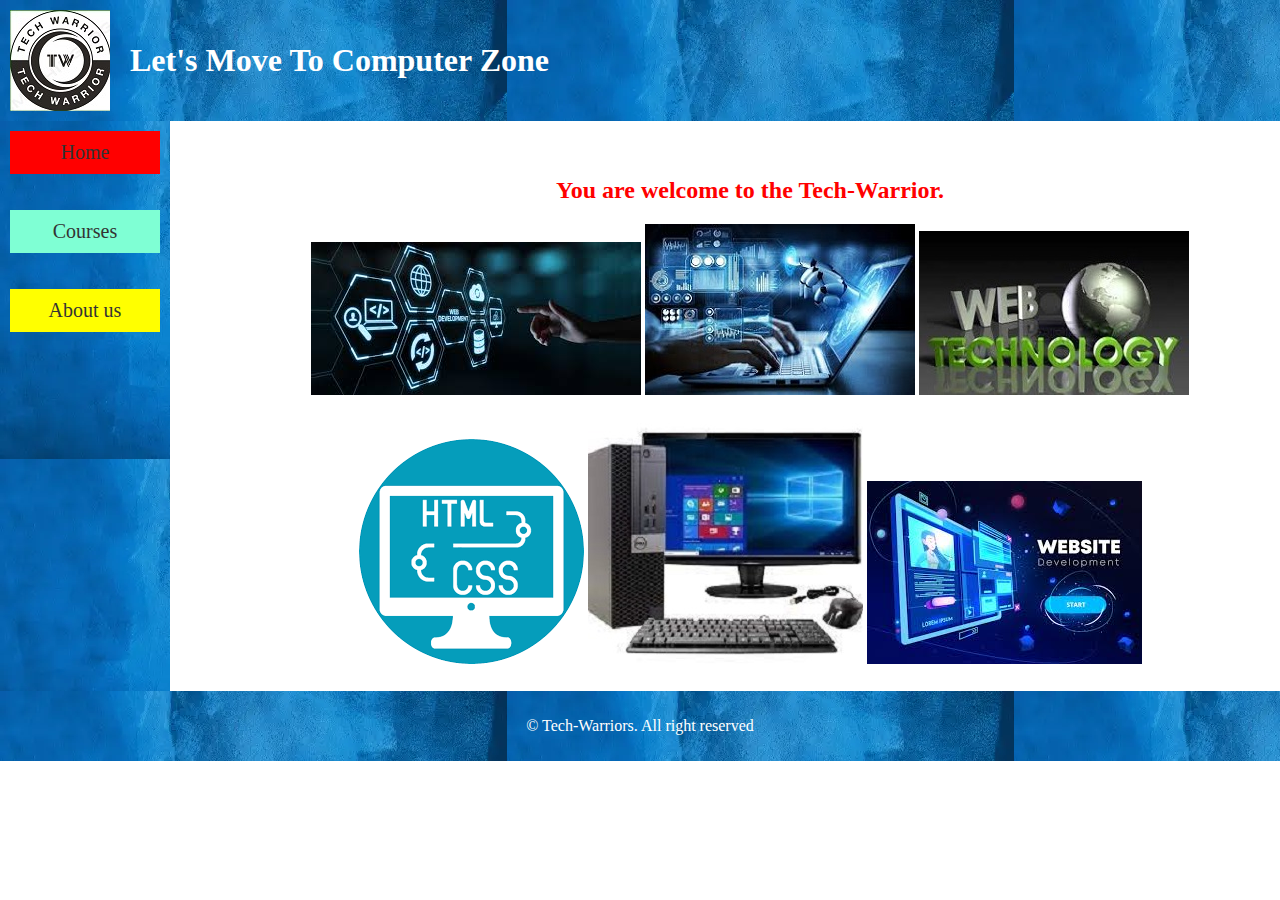
<file: index.html>
<!DOCTYPE html>
<html lang="en">
<head>
    <meta charset="UTF-8">
    <meta name="viewport" content="width=device-width, initial-scale=1.0">

    <style>

body {
      font-family: cambria,serif;
      margin: 0;
      padding:0;
    }

    header, nav, main, footer {
      padding:10px;
      text-align: center;
    }

    header {
      background-color: #333;
      color: white;
      background-image: url(3.webp);
       
          }

nav {      background-color: #444;
    background-image: url(3.webp);
      color: white;
      width: 150px; /* Adjust the width of the navigation bar */
      float: left; /* Float the navigation bar to the left */
      height: 550px; /* Make it full height */
     }
  nav a {
            text-decoration: none;
            color: #333;
            display: block;
            padding: 10px;
        }

        nav a:hover {
            background-color: #ddd;
        }

    main {
      margin-left: 220px; /* Adjust the margin to leave space for the navigation bar */
      padding: 20px;
    }
    section {
            max-width: 1250px;
            margin: 0 auto;
        }
    footer {
    background-image: url(3.webp);
      color: white;
      clear: both; /* Clear the floated elements */
         
           }
    .container {
      display: flex;
      align-items: center;
      position:sticky;
      top:30px;
    }

    .image {
      width: 100px; /* Adjust the width of the image as needed */
      margin-right: 20px; /* Adjust the margin between image and heading as needed */
    }
  </style>
</head>

<body>
 <div id="header">
<header>


    <div class="container">
        <img src="team.jpg" alt="Your Image" class="image">
        <h1  style="text-align:center";> Let's Move To Computer Zone</h1>
      </div>
        
</header>
</div>

<div id="navigation">
<nav> <a style="font-size: 20px; background-color:red;" href="index.html">Home</a><BR><BR>
    <a style="font-size: 20px; background-color:aquamarine ; "href="courses.html">Courses</a><BR><BR>
  <a style="font-size: 20px;  background-color:yellow;"href="aboutus.html">About us</a><BR> <BR>
</nav>
</nav>
</div>

<div id="main-content ;"><p><main style="background-repeat: no-repeat;background-size:cover ; ">
  <h2 style="color: red;">You are welcome to the Tech-Warrior.</h2>
    <img src="66.jpg">
    <img src="a.jfif">
    <img src="web.jfif">
<img src="68.png">
<img src="xx.jfif">
<img src="67.jpg">
</div>

<div id="footer">
<footer>
  <p>&copy; Tech-Warriors. All right reserved</p>
</footer>
</div>

</body>
</html>
</file>
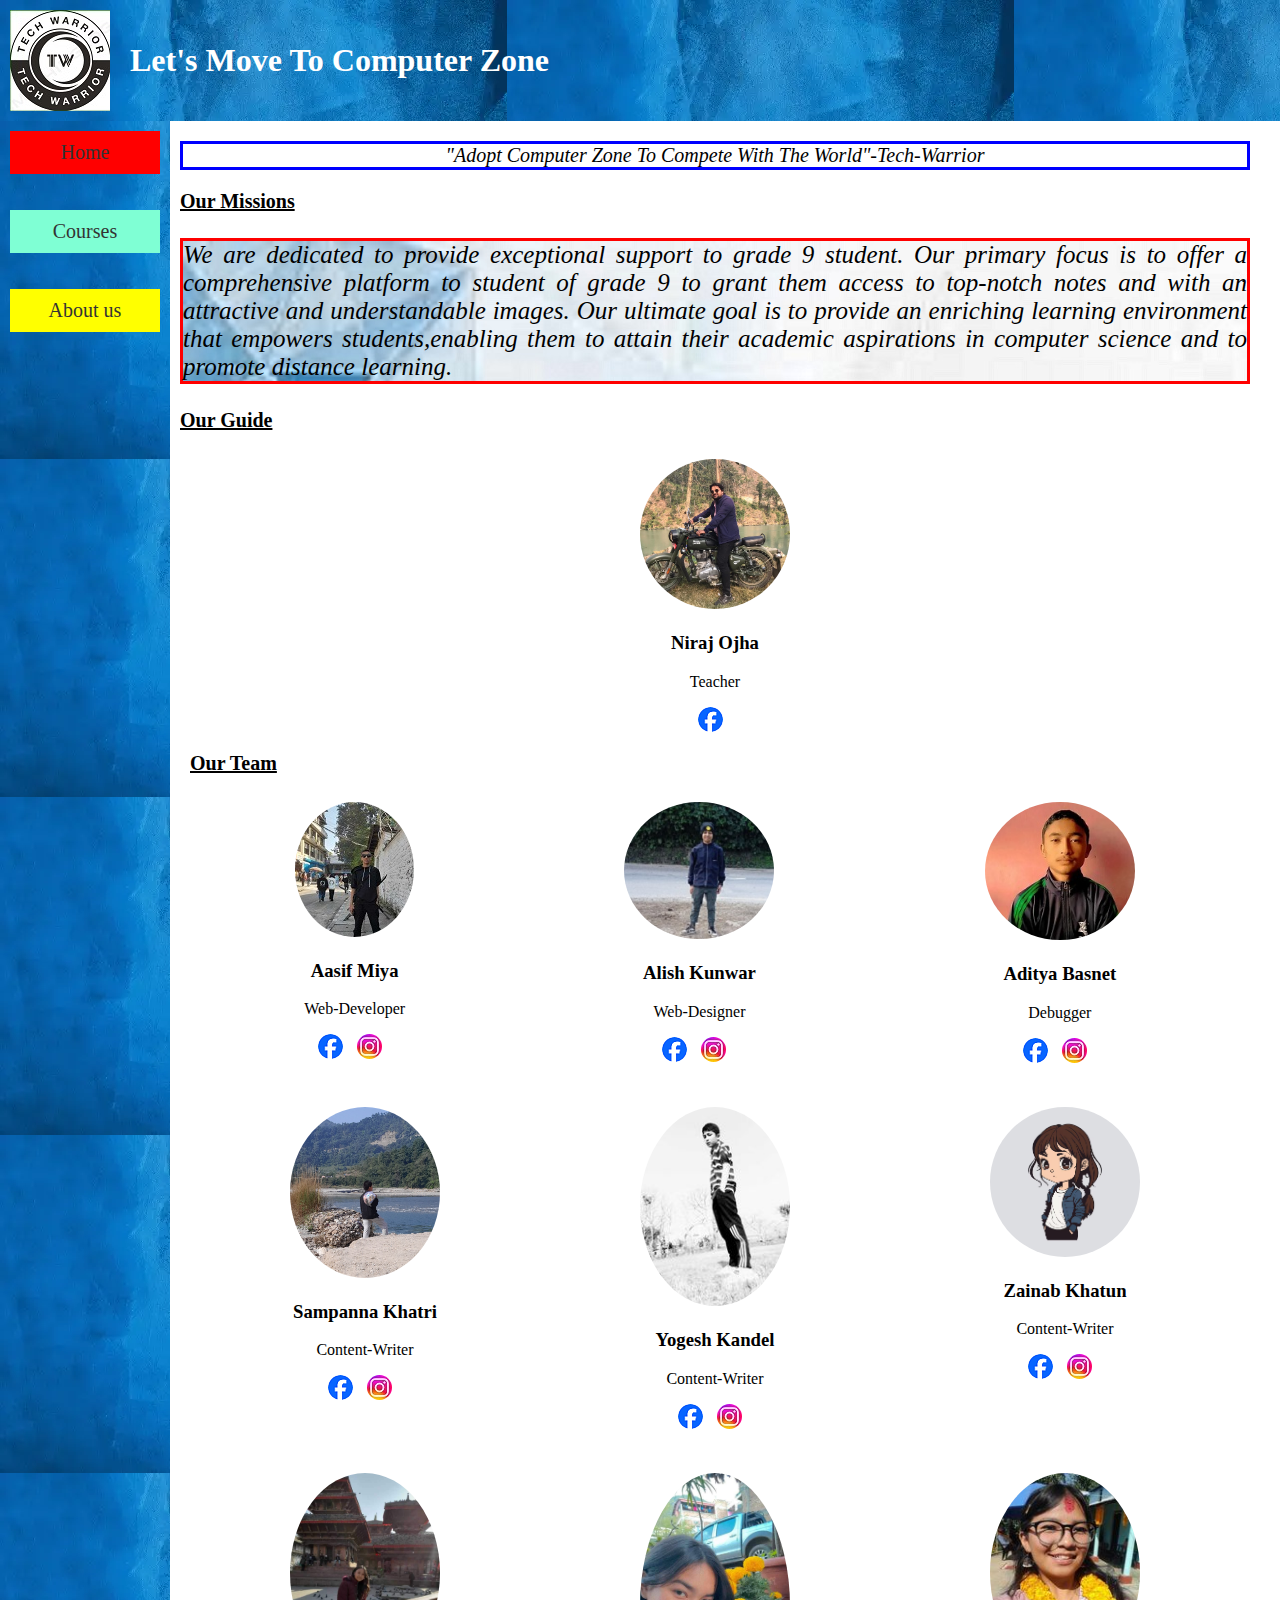
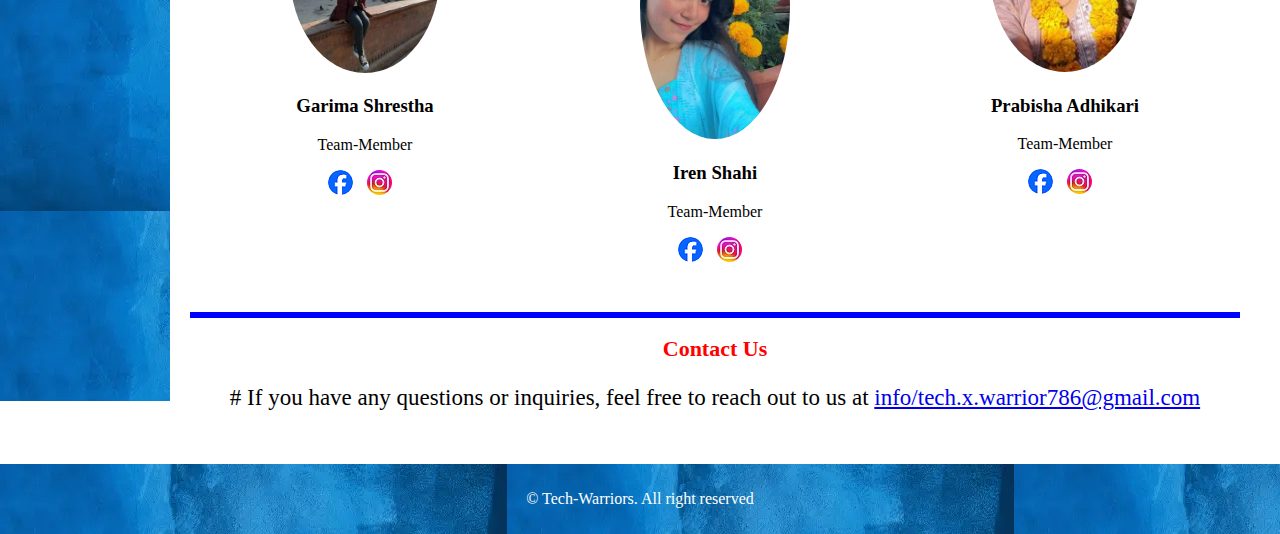
<file: aboutus.html>
<!DOCTYPE html>
<html lang="en">
<head>

    <style>

body {
      font-family: cammbria,serif;
      margin: 0;
      padding:0;
    }

    header, nav, main, footer {
      padding: 10px;
      text-align: center;
    }

    header {
      background-color: #333;
      color: white;
      background-image: url(3.webp);

    }

    nav {
      background-color: #444;
    background-image: url(3.webp);
      color: white;
      width: 150px; /* Adjust the width of the navigation bar */
      float: left; /* Float the navigation bar to the left */
      height: 1860px; /* Make it full height */
        
    }


    nav a {
            text-decoration: dashed;
            color: #333;
            display: block;
            padding: 10px;
            position:sticky;
            top:30px;

        }

        nav a:hover {
            background-color: black;
        }
    
    main {
      margin-left: 220px; /* Adjust the margin to leave space for the navigation bar */
      padding: 20px;
    } 

    section {
            max-width: 1250px;
            margin: 0 auto;
        }
    

        .team-members {
            display: flex;
            justify-content: space-around;
            flex-wrap: wrap;
        }

        .team-row {
            display: flex;
            justify-content: space-around;
            width: 100%;
            margin-bottom: 20px;
        }

        .team-member {
            text-align: center;
           margin: 10px;
        }

        .team-member img {
            border-radius: 50%;
            max-width: 150px;
            height: auto;
        }
        .social-links {
            margin-top: 10px;
        }

        .social-links a {
            margin-right: 10px;
        }

    footer {
    background-image: url(3.webp);
      color: white;
      clear: both; /* Clear the floated elements */
    }
    .container {
      display: flex;
      align-items: center;
    }

    .image {
      width: 100px; /* Adjust the width of the image as needed */
      margin-right: 20px; /* Adjust the margin between image and heading as needed */
    }

  </style>
</head>

<body>
 <div id="header">
<header>


    <div class="container">
        <img src="team.jpg" alt="Your Image" class="image">
        <h1  style="text-align:center";> Let's Move To Computer Zone</h1>
      </div>
        
</header>
</div>

<div id="navigation">
<nav> <a style="font-size: 20px; background-color:red;"href="index.html">Home</a> <br><BR>
 
    <a style="font-size: 20px; background-color:aquamarine;"href="courses.html">Courses</a> <br><BR>
      <a style="font-size: 20px;  background-color:yellow;"href="aboutus.html">About us</a><BR> <BR>
</nav>
</div>
<section style="margin-left: 180px; margin-right: 30px;">

 <i><p style="border: 3px solid blue;text-align: center;font-size: 20px;">"Adopt Computer Zone To Compete With The World"-Tech-Warrior</p></i>
    
    <h2 style="font-size: 20px;"><u>Our Missions</u></h2>  
    <i><p style="text-align: justify; font-size: 25px; border: 3px solid red; background-image: url(no.jfif);">We are dedicated to provide exceptional support to grade 9 student. Our primary focus is to offer a comprehensive platform to student of grade 9 to grant them access to top-notch notes and with an attractive and understandable images. Our ultimate goal is to provide an enriching learning environment that empowers students,enabling them to attain their academic aspirations in computer science and to promote distance learning.
    </p></i>
<h2 style="text-align:left; font-size: 20px;"><u>Our Guide</u></h2>

    <div class="team-members">
        <div class="team-row">
            <div class="team-member">
                <img src="on.jpg" alt="Niraj">
                <h3>Niraj Ojha</h3>
                <p>Teacher</p>
                <div class="social-links">
                    <a href="https://www.facebook.com/nirajme1" target="_blank"><img src="fb.png" alt=""></a>
                     </div>

  <h2 style="text-align:left; font-size: 20px;"><u>Our Team</u></h2>

    <div class="team-members">
        <div class="team-row">
            <div class="team-member">
                <img src="don.jpg" alt="Aasif">
                <h3>Aasif Miya</h3>
                <p>Web-Developer</p>
                <div class="social-links">
                    <a href="https://www.facebook.com/profile.php?id=100093196104737" target="_blank"><img src="fb.png" alt=""></a>
                    
                    <a href="https://www.instagram.com/aasifmiya2021?utm_source=qr&igsh=MXNtZHp3dGdpeWQ5NQ==" target="_blank"><img src="insta.jfif" alt=""></a>
                </div>
            </div>

            <div class="team-member">
                <img src="alish.jpg" alt="Alish">
                <h3>Alish Kunwar</h3>
                <p>Web-Designer</p>
                <div class="social-links">
                    
                    <a href="https://www.facebook.com/alish.kunwar.121" target="_blank"><img src="fb.png" alt=""></a>
                    
                    <a href="https://www.instagram.com/aasifmiya2021?utm_source=qr&igsh=MXNtZHp3dGdpeWQ5NQ==" target="_blank"><img src="insta.jfif" alt=""></a>

                </div>
            </div>

            <div class="team-member">
                <img src="aaditya.jpg" alt="aaditya">
                <h3>Aditya Basnet</h3>
                <p>Debugger</p>
                <div class="social-links">
                    
                    <a href="https://www.facebook.com/aditya.basnet.7161" target="_blank"><img src="fb.png" ></a>
                    
                    <a href="https://www.instagram.com/aasifmiya2021?utm_source=qr&igsh=MXNtZHp3dGdpeWQ5NQ==" target="_blank"><img src="insta.jfif" alt="" sizes="" srcset=""></a>
                </div>
            </div>
        </div>

        <div class="team-row">
            <!-- Add another set of team members here -->
            <!-- Example: -->
            <div class="team-member">
                <img src="sg.jpg" alt="Member 4">
                <h3>Sampanna Khatri</h3>
                <p>   Content-Writer </p>
                <div class="social-links">
                    
                    <a href="https://www.facebook.com/sampanna.khatri.2023" target="_blank"><img src="fb.png" ></a>
                    <a href="https://www.instagram.com/aasifmiya2021?utm_source=qr&igsh=MXNtZHp3dGdpeWQ5NQ==" target="_blank"><img src="insta.jfif" ></a>
                    
                </div>
            </div>
            <div class="team-member">
                <img src="yk.jpg" alt="Member 5">
                <h3>Yogesh Kandel </h3>
                <p>Content-Writer</p>
                <div class="social-links">
                    
                    <a href="https://twitter.com/member4" target="_blank"><img src="fb.png" ></a>
                    <a href="https://twitter.com/member5" target="_blank"><img src="insta.jfif" ></a>
                </div>
            </div>

            <div class="team-member">
                <img src="1232.avif" alt="Member 6">
                <h3>Zainab Khatun</h3>
                <p>Content-Writer</p>
                <div class="social-links">
                    
                    <a href="https://twitter.com/member6" target="_blank"><img src="fb.png" ></a>
                    
                    <a href="https://twitter.com/member4" target="_blank"><img src="insta.jfif" ></a>
                </div>
                

            </div>
        </div>
        <div class="team-row">
            <!-- Add another set of team members here -->
            <!-- Example: -->
            <div class="team-member">
                <img src="gs.jpg" alt="Member 4">
                <h3>Garima Shrestha</h3>
                <p>Team-Member</p>
                <div class="social-links">
                
                    <a href="https://twitter.com/member4" target="_blank"><img src="fb.png" ></a>
                    
                    <a href="https://twitter.com/member4" target="_blank"><img src="insta.jfif" ></a>
                </div>
            </div>

            <div class="team-member">
                <img src="iren.ai.jpg" alt="Member 5">
                <h3>Iren Shahi</h3>
                <p>Team-Member</p>
                <div class="social-links">
                    
                    <a href="https://twitter.com/member5" target="_blank"><img src="fb.png" ></a>
                    
                    <a href="https://twitter.com/member4" target="_blank"><img src="insta.jfif" ></a>
                </div>
            </div>

            <div class="team-member">
                <img src="pa.jpg" alt="Member 6">
                <h3>Prabisha Adhikari</h3>
                <p>Team-Member</p>
                <div class="social-links">
                    
                    <a href="https://twitter.com/member6" target="_blank"><img src="fb.png" ></a>
                    
                    <a href="https://twitter.com/member4" target="_blank"><img src="insta.jfif" ></a>
                </div>
                

            </div>
        </div>
    </div></p>
<p style="border: 3px solid blue;">
    <h2 style="text-align: center;color: red;font-size: 22px;">Contact Us</h2>
    <p style="text-align: center;font-size: 23px;"> # If you have any questions or inquiries, feel free to reach out to us at
         <a href="tech.x.warrior786@gmail.com">info/tech.x.warrior786@gmail.com</a></p>
</p>
</section>

<div id="footer">
<footer>
  <p>&copy; Tech-Warriors. All right reserved</p>
</footer>
</div>

</body>
</html>
</file>
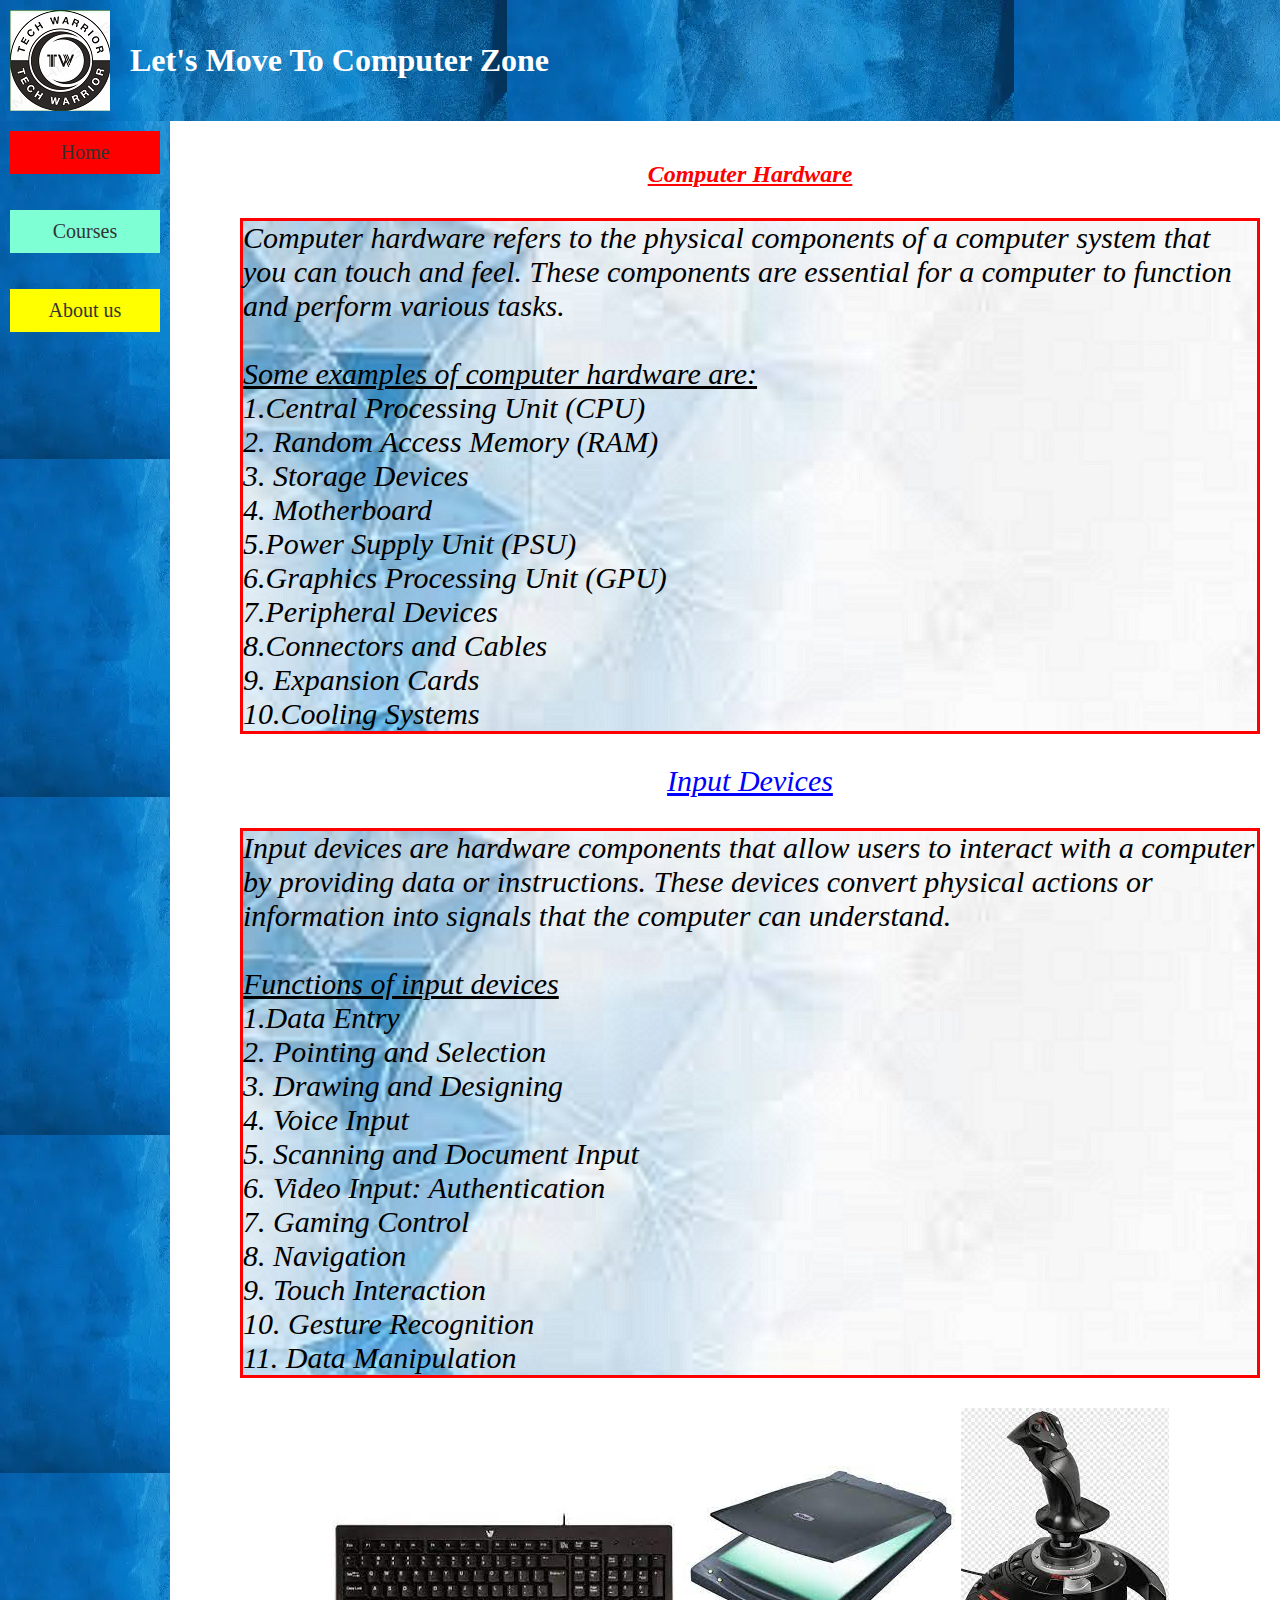
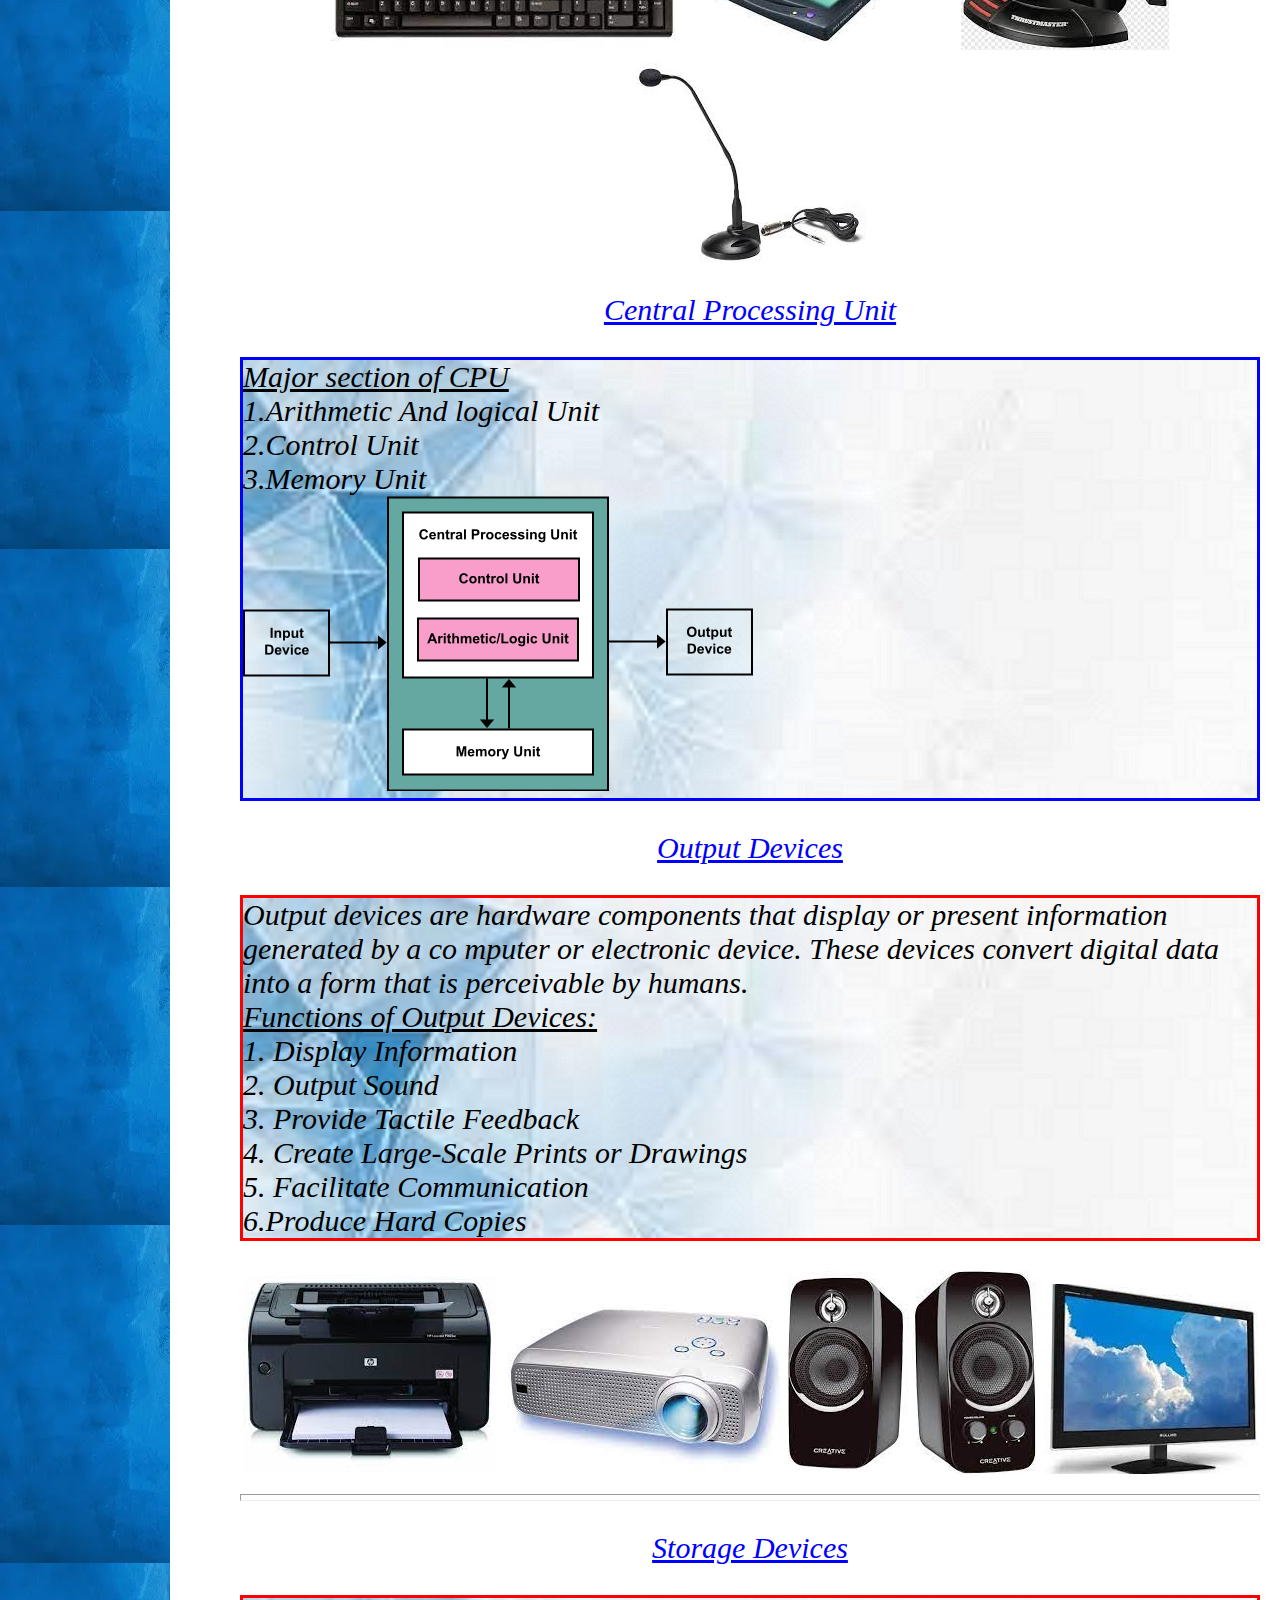
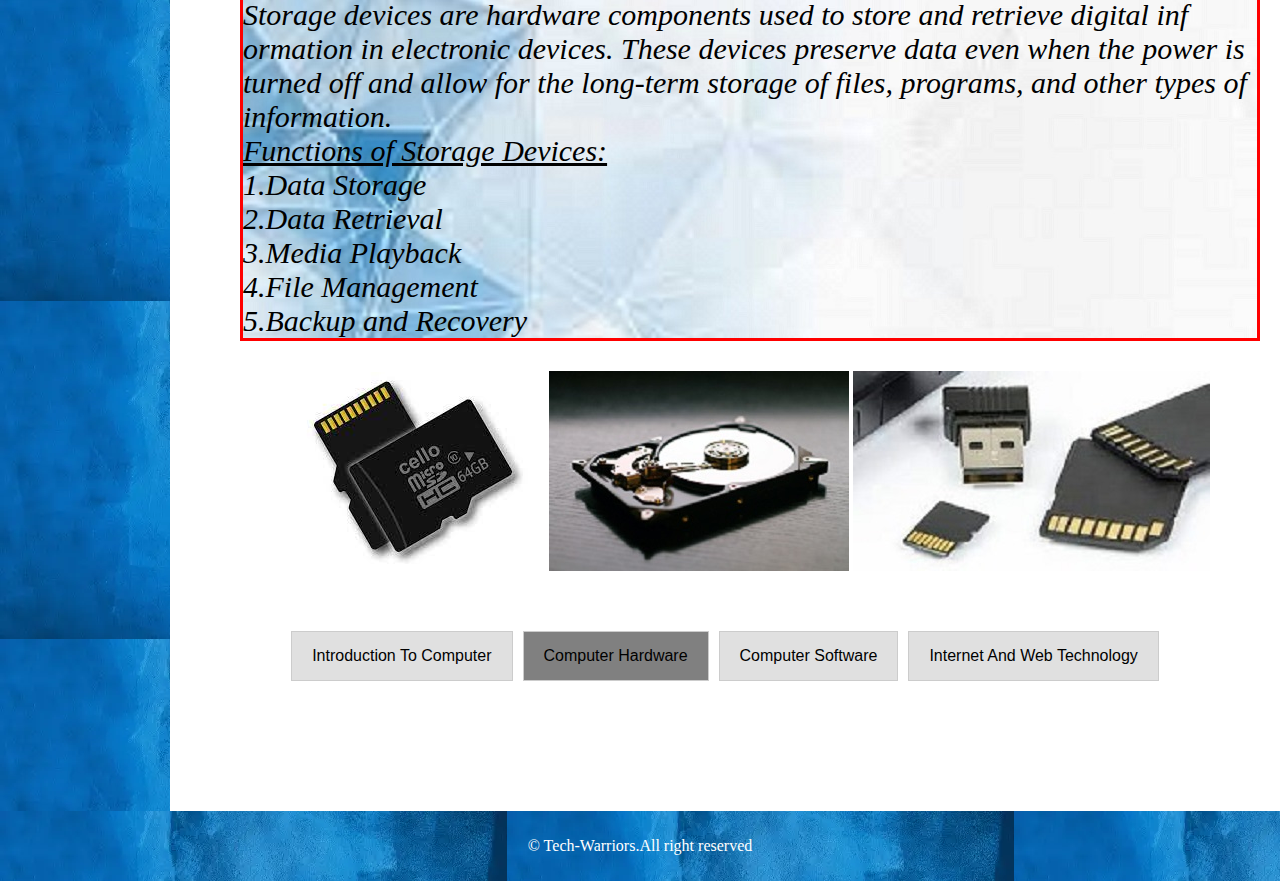
<file: ComputerHardware.html>
<!DOCTYPE html>
<html lang="en">
<head>

    <style>

body {
      font-family: cambria,serif;
      margin: 0;
      padding: 0;
    }

    header, nav, main, footer {
      padding: 10px;
      text-align: center;
    }

    header {
      background-color: #333;
      color: white;
      background-image: url(3.webp);
      

    }

    nav {
      background-color: #444;
    background-image: url(3.webp);
      color: white;
      width: 150px; /* Adjust the width of the navigation bar */
      float: left; /* Float the navigation bar to the left */
      height: 3870px; /* Make it full height */
    }
    
    nav a {
            text-decoration: dashed;
            color: #333;
            display: block;
            padding: 10px;
position:sticky;
            top:30px;
        }

        nav a:hover {
            background-color: black;
        }

    main {
        
      margin-left: 220px; /* Adjust the margin to leave space for the navigation bar */
      padding: 20px;
    }

    footer {
    background-image: url(3.webp);
      color: white;
      clear: both; /* Clear the floated elements */
    }
    .container {
      display: flex;
      align-items: center;
    }

    .image {
      width: 100px; /* Adjust the width of the image as needed */
      margin-right: 20px; /* Adjust the margin between image and heading as needed */
    }
 .project {
    display: flex;
    justify-content: center;
    margin-top: 20px;
  }
  .project button {
    padding: 15px 20px;
    margin: 0 5px;
    background-color: #e0e0e0; 
    border: 1px solid #ccc;
    cursor: pointer;
    font-size: 16px;
  }
  .project button:hover {
    background-color: #d0d0d0;
  }
  .project button.active {
    pointer-events: none;
    background-color: #808080; 
  }
   


  </style>
</head>


 <div id="header">
<header>


    <div class="container">
        <img src="team.jpg" alt="Your Image" class="image">
        <h1  style="text-align:center;"> Let's Move To Computer Zone </h1>
      </div>
        
</header>
</div>

<div id="navigation">
<nav> <a style="font-size: 20px; background-color:red;" href="index.html">Home</a> <br><BR>
    <a style="font-size: 20px; background-color:aquamarine; "href="courses.html">Courses</a> <br><BR>
  <a style="font-size: 20px;  background-color:yellow;"href="aboutus.html">About us</a><BR> <BR>
</nav>
</nav>
</div>
<div id="main-content">
<main>
  <i><h2 style="color: red;"><u>Computer Hardware</u></h2>
  <p style="text-align: left;font-size: 30px;background-image: url(no.jfif);border: 3px solid red;">Computer hardware refers to the physical components of a computer system that you can touch and feel. These components are essential for a computer to function and perform various tasks.<br><br><u>
Some examples of computer hardware are:<br></u>     
        1.Central Processing Unit (CPU)<br>
        2. Random Access Memory (RAM)<br>
        3. Storage Devices<br>
        4. Motherboard<br>
        5.Power Supply Unit (PSU)<br>
        6.Graphics Processing Unit (GPU) <br>
        7.Peripheral Devices<br>
        8.Connectors and Cables <br>
        9. Expansion Cards<br>
        10.Cooling Systems<br>
    </p><h style="font-size: 30px;color: blue;"><u>Input Devices</u></h>
 <p style="border: 3px solid red; text-align: left;font-size: 30px;background-image: url(no.jfif);">
    Input devices are hardware components that allow users to interact with a computer by providing data or instructions. These devices convert physical actions or information into signals that the computer can understand. <br><br>
    <h><u>Functions of input devices</u></h><br>
   

    1.Data Entry<br>
2.
    Pointing and Selection<br>
3.

    Drawing and Designing<br>4.
    Voice Input<br>5.
    Scanning and Document Input<br>6.
    Video Input: Authentication<br>7.
    Gaming Control<br>8.
    Navigation<br>9.
    Touch Interaction<br>10.
    Gesture Recognition<br>11.
    Data Manipulation<br>

    <p><div class="image-container">
        <img src="25.jfif" alt="Image 1">
             <img src="26.jfif" alt="Image 2">
             <img src="27.jfif" alt="Image 3">
             <img src="28.jfif" alt="Image 3">
            </div>
              
</p>


   </p>
</p><h style="font-size: 30px;color: blue;"><u>Central Processing Unit</u></h>
<p style="text-align: left;font-size: 30px;border: 3px solid blue;background-image: url(no.jfif);">

<h><u>Major section of CPU</u></h><br>
1.Arithmetic And logical Unit<br>
2.Control Unit<br>
3.Memory Unit<br>
    <img src="123.png"></p>




</p>
  <p style="font-size: 30px; ">

    <h style="text-align:center;color: blue;"><u>Output Devices</u></h><p style="text-align: left;font-size: 30px; border: 3px
     solid red; background-image: url(no.jfif);">
 Output devices are hardware components that display or present information generated by a co
    mputer or electronic device. These devices convert digital data into a form that is perceivable by humans.<br>
    <h style="text-align: left;"><u>Functions of Output Devices:</u></h><br>1. Display Information<br>
        2.
        Output Sound<br>3.
        
        Provide Tactile Feedback<br>4.
        Create Large-Scale Prints or Drawings<br>5.
        Facilitate Communication<br>6.Produce Hard Copies<br>
        <p><div class="image-container">
            <img src="we.jfif" alt="Image 1">
                 <img src="me.jfif" alt="Image 2">
                 <img src="qq.jfif" alt="Image 3">
                 <img src=".d.jfif" alt="Image 3">
                </div>
                  
  </p>
</p>
<hr style="color: red;height: 5px;">
<p style="font-size: 30px;">

    <h style="text-align: center;color: blue;"><u>Storage Devices</u></h><p style="text-align: left;font-size: 30px; border: 3px
     solid red; background-image: url(no.jfif);">
Storage devices are hardware components used to store and retrieve digital inf
ormation in electronic devices. These devices preserve data even when the power is turned off and
 allow for the long-term storage of files, programs, and other types of information.<br>
    <h style="text-align: center;"><u>Functions of Storage Devices:</u></h><br>
   1.Data Storage<br>
2.Data Retrieval<br>3.Media Playback
<br>4.File Management<br>5.Backup and Recovery</i>
<p><div class="image-container">
  <img src="@.jfif" alt="Image 1">
       <img src="!.jpg" alt="Image 2">
       
       <img src=",,.jfif" alt="Image 3">
      </div>
        
</p>

</main>
</div>
<div class="project">
  <button onclick="window.location.href='IntroductionToComputer.html'">Introduction To Computer</button>
  <button onclick="window.location.href='ComputerHardware.html'"class="active">Computer Hardware</button>
  <button onclick="window.location.href='ComputerSoftware.html'">Computer Software</button>
  <button onclick="window.location.href='InternetAndWebTech.html'">Internet And Web Technology</button>
  </div>

<div id="footer">
<footer>
  <p>&copy; Tech-Warriors.All right reserved</p>
</footer>
</div>






</body>
</html>
</file>
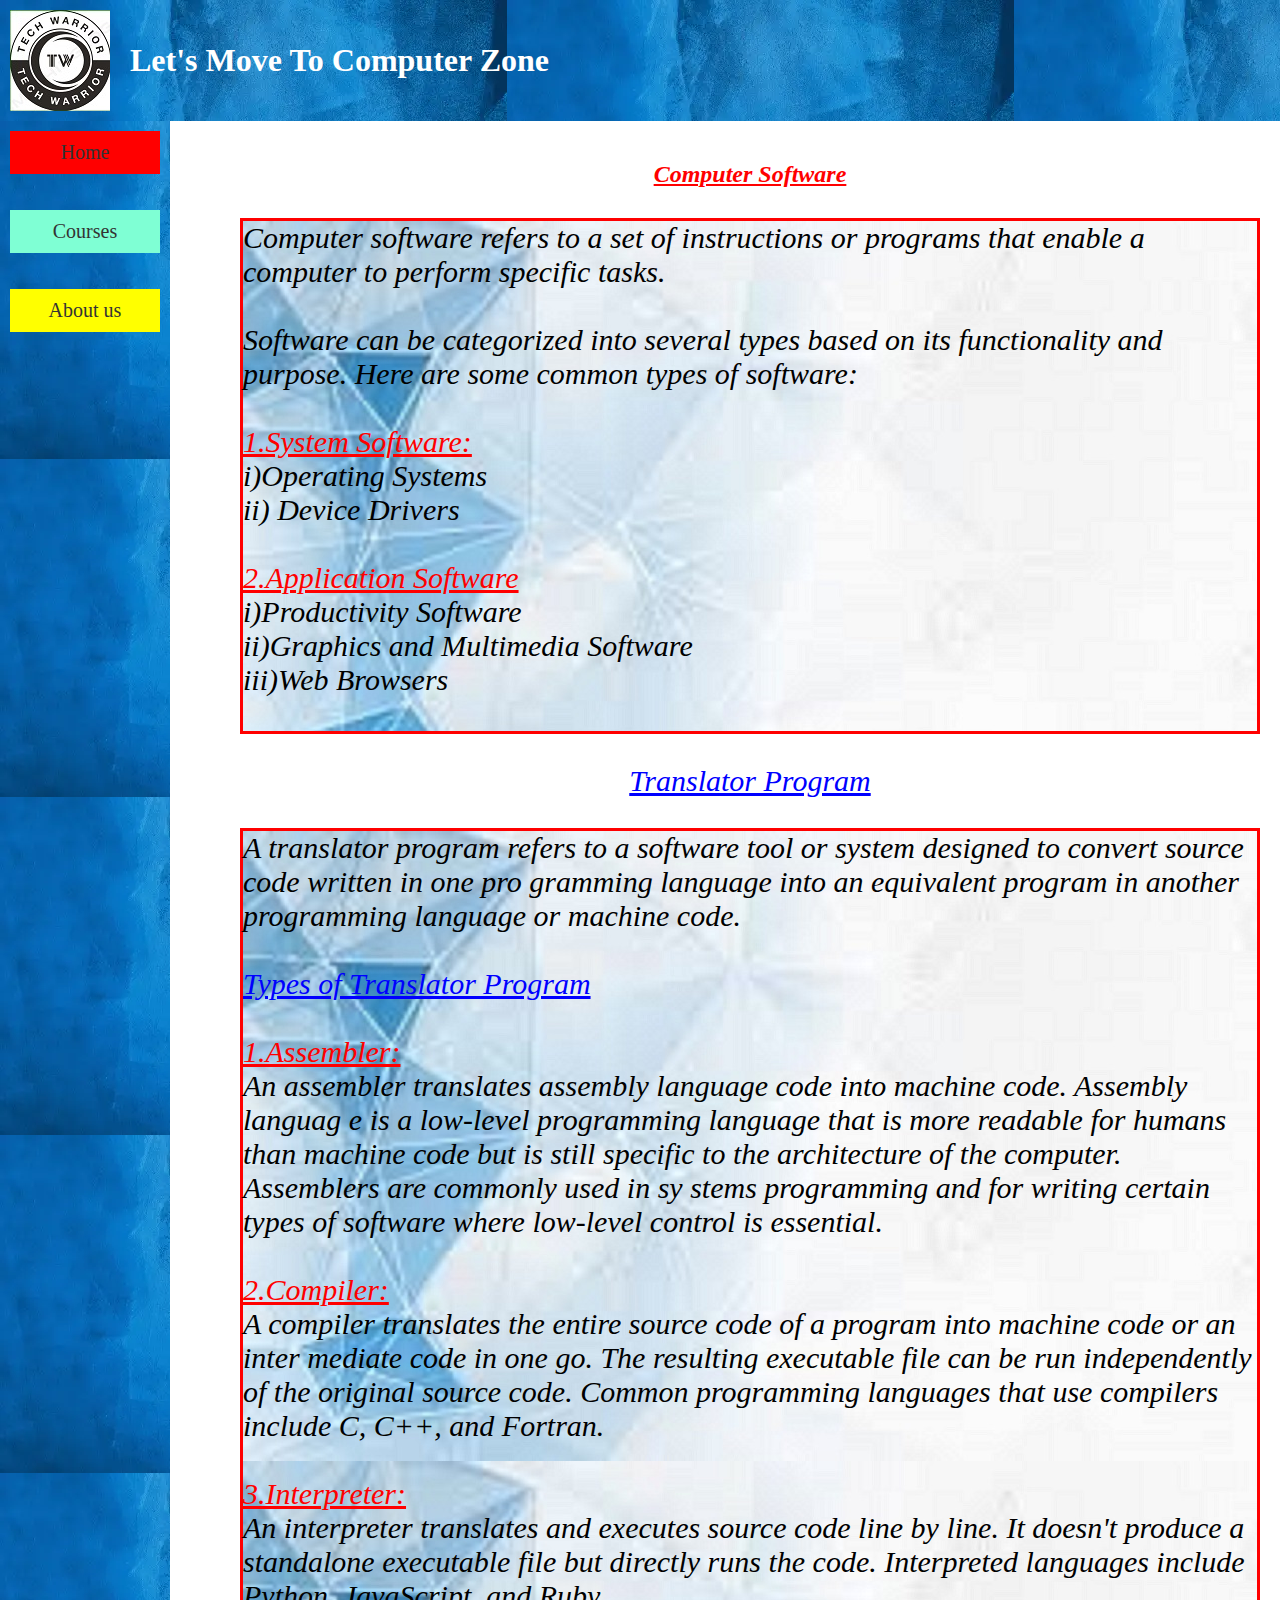
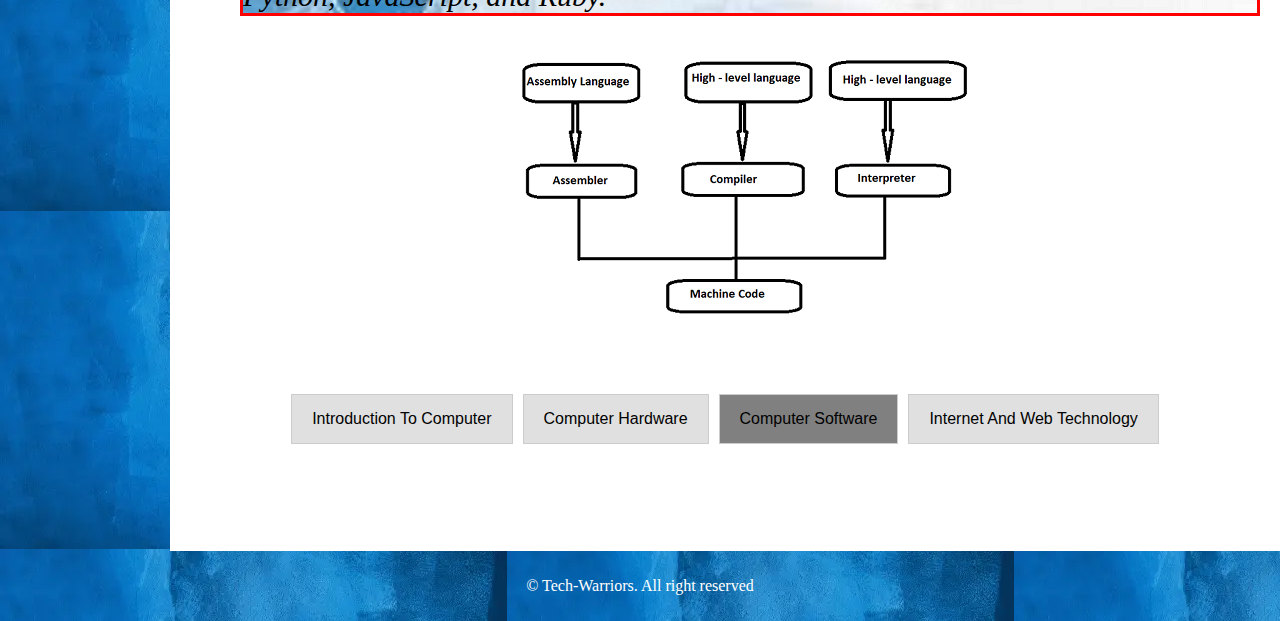
<file: ComputerSoftware.html>
<!DOCTYPE html>
<html lang="en">
<head>
    <meta charset="UTF-8">
    <meta name="viewport" content="width=device-width, initial-scale=1.0">

    <style>

body {
      font-family: cambria,serif;
      margin: 0;
      padding: 0;
    }

    header, nav, main, footer {
      padding: 10px;
      text-align: center;
    }

    header {
      background-color: #333;
      color: white;
      background-image: url(3.webp);
      

    }

    nav {
      background-color: #444;
    background-image: url(3.webp);
      color: white;
      width: 150px; /* Adjust the width of the navigation bar */
      float: left; /* Float the navigation bar to the left */
      height: 2010px; /* Make it full height */
    }

    nav a {
            text-decoration: dashed;
            color: #333;
            display: block;
            padding: 10px;
position:sticky;
            top:30px;
        }

        nav a:hover {
            background-color: black;
        }
    main {
        
      margin-left: 220px; /* Adjust the margin to leave space for the navigation bar */
      padding: 20px;
    }

    footer {
    background-image: url(3.webp);
      color: white;
      clear: both; /* Clear the floated elements */
    }
    .container {
      display: flex;
      align-items: center;
    }

    .image {
      width: 100px; /* Adjust the width of the image as needed */
      margin-right: 20px; /* Adjust the margin between image and heading as needed */
    }
 .project {
    display: flex;
    justify-content: center;
    margin-top: 20px;
  }
  .project button {
    padding: 15px 20px;
    margin: 0 5px;
    background-color: #e0e0e0; 
    border: 1px solid #ccc;
    cursor: pointer;
    font-size: 16px;
  }
  .project button:hover {
    background-color: #d0d0d0;
  }
  .project button.active {
    pointer-events: none;
    background-color: #808080; 
  }
   


  </style>
</head>


 <div id="header">
<header>


    <div class="container">
        <img src="team.jpg" alt="Your Image" class="image">
        <h1  style="text-align:center;"> Let's Move To Computer Zone </h1>
      </div>
        
</header>
</div>

<div id="navigation">
<nav> <a style="font-size: 20px; background-color:red;" href="index.html">Home</a> <br><BR>
   
    <a style="font-size: 20px; background-color:aquamarine; "href="courses.html">Courses</a> <br><BR>
  <a style="font-size: 20px;  background-color:yellow;"href="aboutus.html">About us</a><BR> <BR>
</nav>
</nav>
</div>
<div id="main-content">
<main>
 <i> <h2 style="color: red;"><u>Computer Software</u></h2>
  <p style="text-align: left;font-size: 30px;background-image: url(no.jfif);border: 3px solid red;">
    Computer software refers to a set of instructions or programs that enable a computer to perform specific tasks.<br><br>
        Software can be categorized into several types based on its functionality and purpose. Here are some common
         types of software:<br><br>   <U style="color: red;"> 1.System Software:</U><br>

                               i)Operating Systems<br>
        ii) Device Drivers <br><br>
      <u style="color: red;"> 2.Application Software</u><br>
       
       i)Productivity Software<br>
       ii)Graphics and Multimedia Software<br>
       iii)Web Browsers<br><br>
       
       
    </p><h style="font-size: 30px;color: blue;"><u>Translator Program</u></h>
 <p style="border: 3px solid red; text-align: left;font-size: 30px;background-image: url(no.jfif);">

    A translator program refers to a software tool or system designed to convert source code written in one pro
    gramming language into an equivalent program in another programming language or machine code.<br><br>
    <h><u style="color: blue;">Types of Translator Program</u></h><br><br>
   

   <u style="color: red;"> 1.Assembler:</u><br>
    
An assembler translates assembly language code into machine code. Assembly languag
e is a low-level programming language that is more readable for humans than machine code but is still specific to the architecture of the computer. Assemblers are commonly used in sy
stems programming and for writing certain types of software where low-level control is essential.<br><br>
  <u style="color: red;">  2.Compiler:</u><br>
    A compiler translates the entire source code of a program into machine code or an inter
    mediate code in one go. The resulting executable file can be run independently of the 
    original source code. Common programming languages that use compilers include C, C++, and Fortran.

<br><br>



    <u style="color: red;">3.Interpreter:</u><br>
    
    An interpreter translates and executes source code line by line. It doesn't produce
     a standalone executable file but directly runs the code. Interpreted languages include Python, JavaScript, and Ruby.</i>
    

    <div class="image-container">
        
             <img src="we.png">
            </div>


   </p>
</p>

</main>
</div>
<div class="project">
  <button onclick="window.location.href='IntroductionToComputer.html'">Introduction To Computer</button>
  <button onclick="window.location.href='ComputerHardware.html'">Computer Hardware</button>
  <button onclick="window.location.href='ComputerSoftware.html'"class="active">Computer Software</button>
  <button onclick="window.location.href='InternetAndWebTech.html'">Internet And Web Technology</button>
  </div>

<div id="footer">
<footer>
  <p>&copy; Tech-Warriors. All right reserved</p>
</footer>
</div>






</body>
</html>
</file>
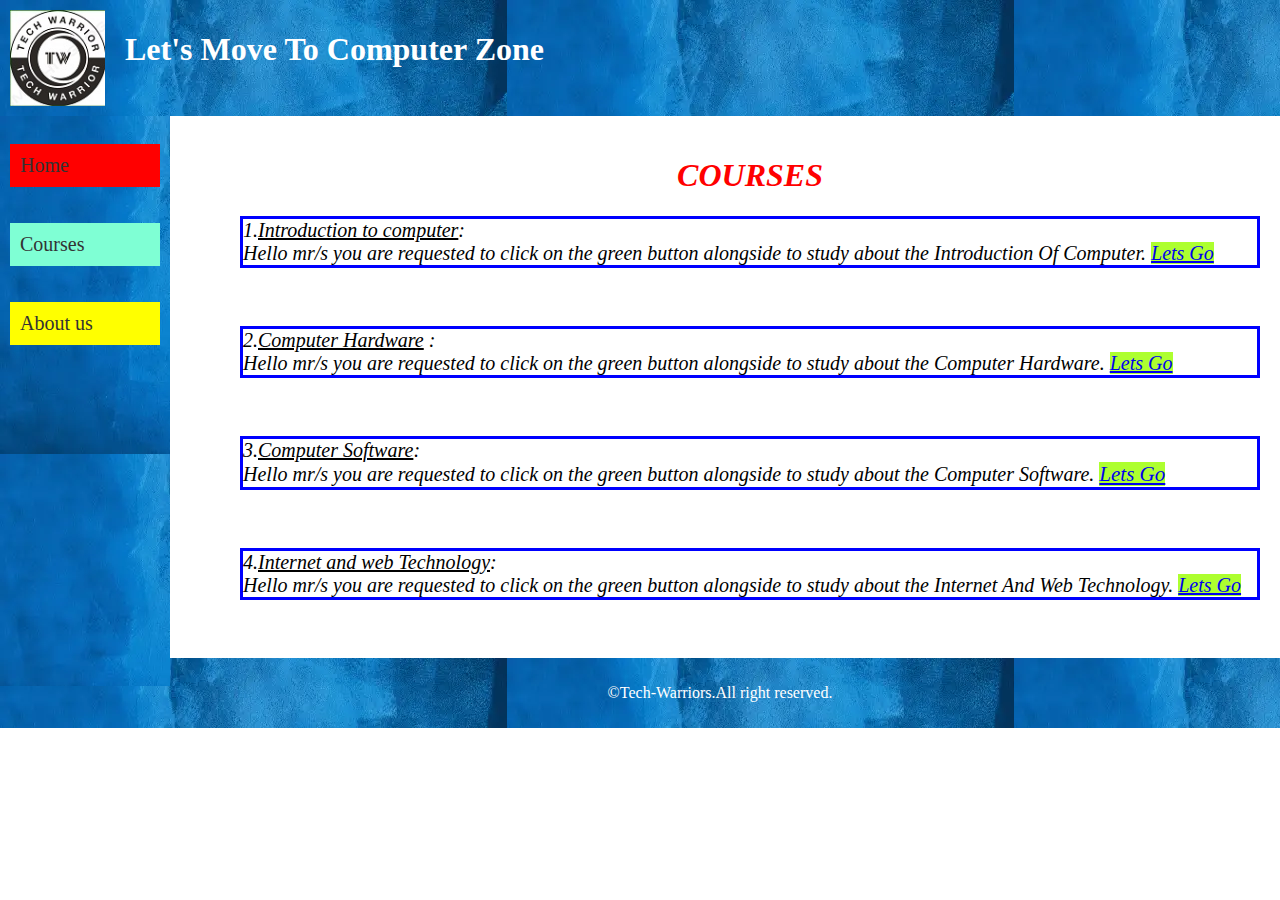
<file: courses.html>
<!DOCTYPE html>
<html lang="en">
<head>
    <style>

body {
      font-family: cambria,serif;
      margin: 0;
      padding: 0;
    }

    header, nav, main, footer {
      padding: 10px;
    }

    header {
      background-color: #333;
      color: white;
      background-image: url(3.webp);
    }

    nav {
      background-color: #444;
    background-image: url(3.webp);
      color: white;
      width: 150px; /* Adjust the width of the navigation bar */
      float: left; /* Float the navigation bar to the left */
      height: 550px; /* Make it full height */
    }

    nav a {
            text-decoration: dashed;
            color: #333;
            display: block;
            padding: 10px;
        }

        nav a:hover {
            background-color: black;
        }
    main {
      margin-left: 220px; /* Adjust the margin to leave space for the navigation bar */
      padding: 20px;
    }

    footer {
    background-image: url(3.webp);
      color: white; /* Clear the floated elements */
      text-align: center;
    }
    .container {
      display: flex;
      align-items: left;
     position:sticky;
     top:30px;
    }

    .image {
      width: 95px; /* Adjust the width of the image as needed */
      margin-right: 20px; /* Adjust the margin between image and heading as needed */
    }

  </style>
</head>


 <div id="header">
<header>


    <div class="container">
        <img src="team.jpg" alt="Your Image" class="image">
        <h1 style="text-align: center;"> Let's Move To Computer Zone</h1>
      </div>
        
</header>
</div>

<div id="navigation">
<nav> <br>
  <a style="font-size: 20px; background-color:red;"href="index.html">Home</a> <br><BR>
    
    <a style="font-size: 20px; background-color:aquamarine;"href="courses.html">Courses</a> <br><BR>
  <a style="font-size: 20px;  background-color:yellow;"href="aboutus.html">About us</a><BR> <BR>
</nav>
</nav>
</div>

<div id="main-content">
<main>
 <i><p><h1 style="text-align: center;color: red;">COURSES</h1>
    <p style="border : 3px solid blue; font-size:20px">1.<u>Introduction to computer</u>:<br>
        Hello mr/s  you are requested to click on the green button alongside to study about the Introduction Of Computer. 
    <a style="font-size: 20px; background-color:greenyellow;"href="IntroductionToComputer.html">Lets Go</a>
    </p> <br>
    <p  style="border : 3px solid blue;font-size:20px">2.<u>Computer Hardware</u> :<br>
    Hello mr/s  you are requested to click on the green button alongside to study about the Computer Hardware.
        <a style="font-size: 20px; background-color:greenyellow;"href="ComputerHardware.html" ;>Lets Go</a>
        </p><br>
    <p  style="border : 3px solid blue;font-size:20px">3.<u>Computer Software</u>:<br>
Hello mr/s  you are requested to click on the green button alongside to study about the Computer Software.
        <a style="font-size: 21px; background-color:greenyellow;"href="ComputerSoftware.html">Lets Go</a>
        </p><br>
    <p style="border : 3px solid blue;font-size:20px">4.<u>Internet and web Technology</u>:<br>
  Hello mr/s  you are requested to click on the green button alongside to study about the Internet And Web  Technology.
        <a style="font-size: 20px; background-color:greenyellow ;"href="InternetAndWebTech.html">Lets Go</a></i>
        </p><br>
</main>
</div>

<div id="footer">
<footer>
  <p>&copy;Tech-Warriors.All right reserved.</p>
</footer>
</div>

</body>
</html>
</file>
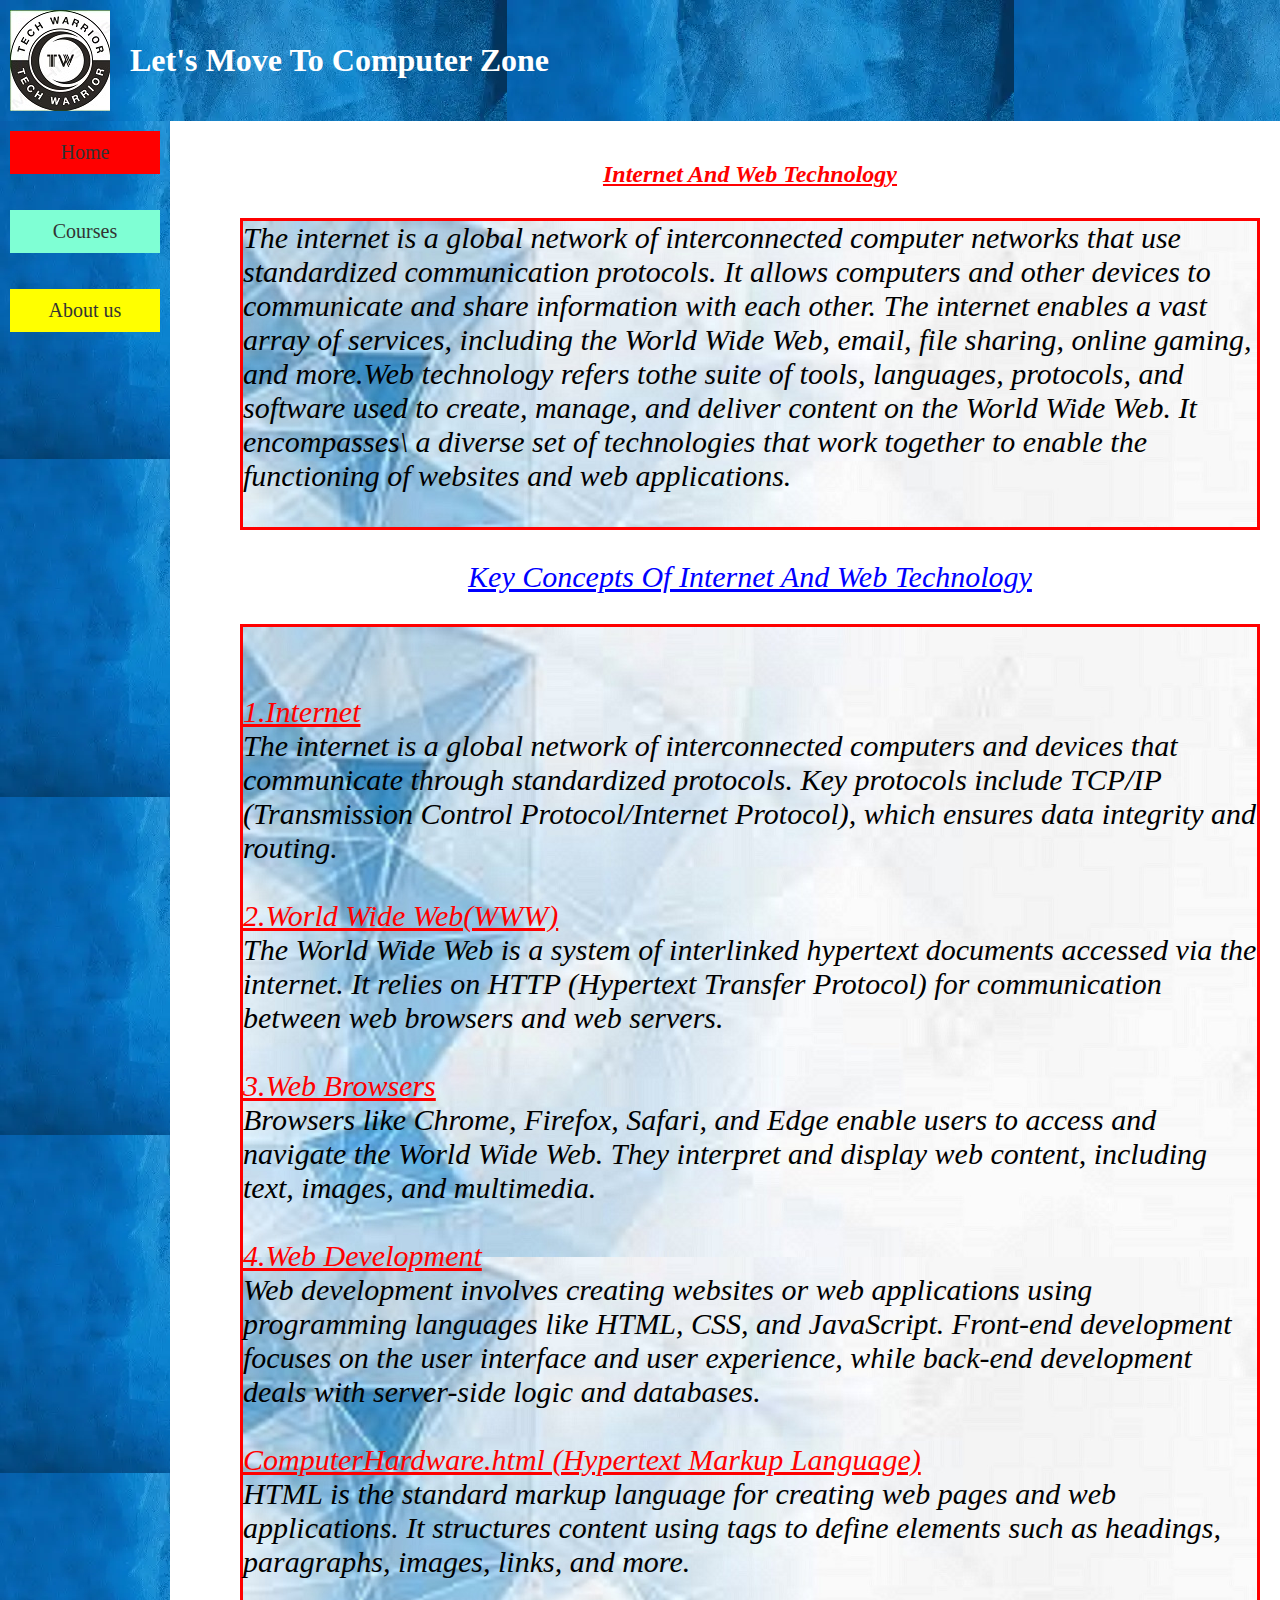
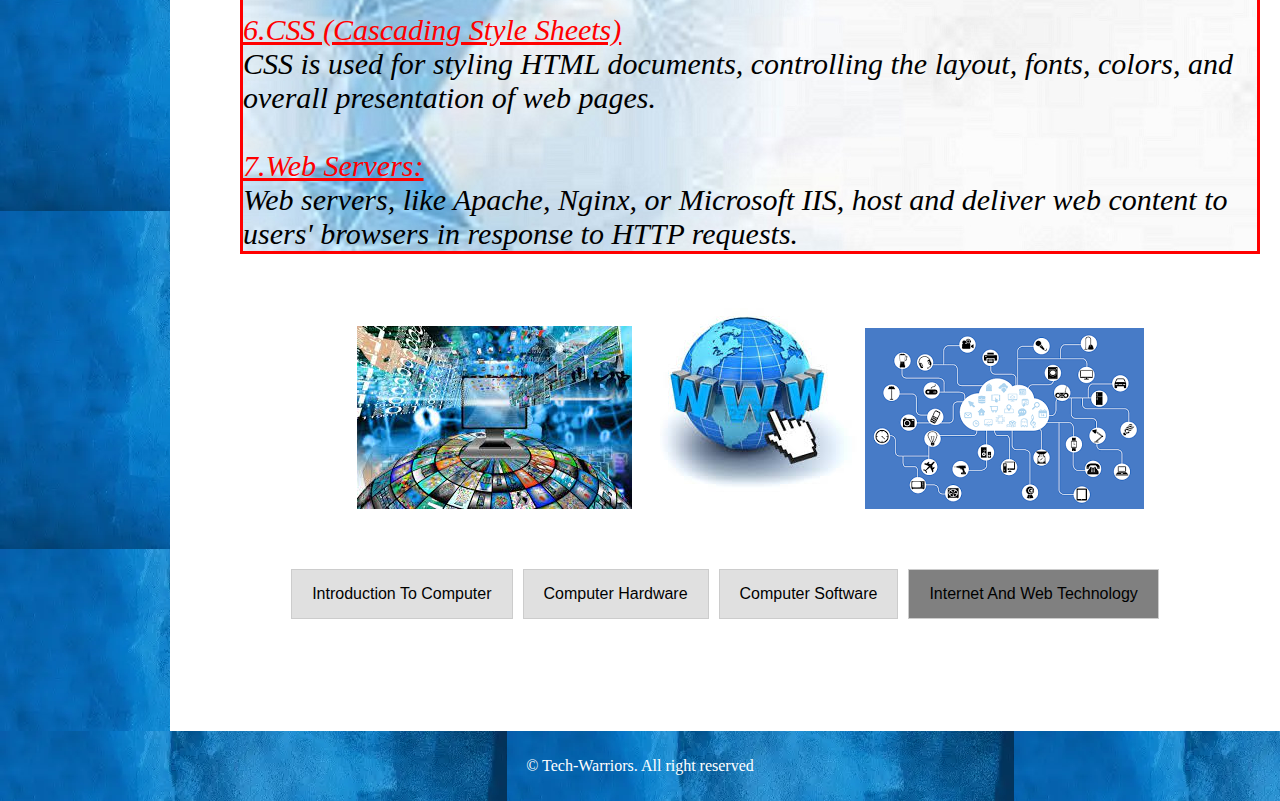
<file: InternetAndWebTech.html>
<!DOCTYPE html>
<html lang="en">
<head>
    <meta charset="UTF-8">
    <meta name="viewport" content="width=device-width, initial-scale=1.0">

    <style>

body {
      font-family: cambria,serif;
      margin: 0;
      padding: 0;
    }

    header, nav, main, footer {
      padding: 10px;
      text-align: center;
    }

    header {
      background-color: #333;
      color: white;
      background-image: url(3.webp);
      

    }

    nav {
      background-color: #444;
    background-image: url(3.webp);
      color: white;
      width: 150px; /* Adjust the width of the navigation bar */
      float: left; /* Float the navigation bar to the left */
      height: 2190px; /* Make it full height */
    }

    nav a {
            text-decoration: dashed;
            color: #333;
            display: block;
            padding: 10px;
       position:sticky;
            top:30px;
 }

        nav a:hover {
            background-color: black;
        }
    main {
        
      margin-left: 220px; /* Adjust the margin to leave space for the navigation bar */
      padding: 20px;
    }

    footer {
    background-image: url(3.webp);
      color: white;
      clear: both; /* Clear the floated elements */
    }
    .container {
      display: flex;
      align-items: center;
    }

    .image {
      width: 100px; /* Adjust the width of the image as needed */
      margin-right: 20px; /* Adjust the margin between image and heading as needed */
    }
 .project {
    display: flex;
    justify-content: center;
    margin-top: 20px;
  }
  .project button {
    padding: 15px 20px;
    margin: 0 5px;
    background-color: #e0e0e0; 
    border: 1px solid #ccc;
    cursor: pointer;
    font-size: 16px;
  }
  .project button:hover {
    background-color: #d0d0d0;
  }
  .project button.active {
    pointer-events: none;
    background-color: #808080; 
  }
   

  </style>
</head>


 <div id="header">
<header>


    <div class="container">
        <img src="team.jpg" alt="Your Image" class="image">
        <h1  style="text-align:center;"> Let's Move To Computer Zone </h1>
      </div>
        
</header>
</div>

<div id="navigation">
<nav> <a style="font-size: 20px; background-color:red;" href="index.html">Home</a> <br><BR>
    <a style="font-size: 20px; background-color:aquamarine ; "href="courses.html">Courses</a> <br><BR>
  <a style="font-size: 20px;  background-color:yellow;"href="aboutus.html">About us</a><BR> <BR>
</nav>
</nav>
</div>
<div id="main-content">
<main>
  <i><h2 style="color: red;"><u>Internet And Web Technology</u></h2>
  <p style="text-align: left;font-size: 30px;background-image: url(no.jfif);border: 3px solid red;">
    The internet is a global network of interconnected computer networks that use standardized communication protocols. It allows computers and other devices to communicate and share information with each other. The internet enables a vast array of services, including the World Wide Web, email, file sharing, online gaming, and more.Web technology refers tothe suite of tools, languages, protocols, and software used to create, manage, and deliver content on the World Wide Web. It encompasses\ a diverse set of technologies that work together to enable the functioning of websites and web applications.<br><br></p>
       <h style="font-size: 30px;color: blue;font-size: 30px;"><u>Key Concepts Of Internet And Web Technology</u></h>
 <p style="border: 3px solid red; text-align: left;font-size: 30px;background-image: url(no.jfif);"><br><br>
   

   <u style="color: red;"> 1.Internet</u><br>
   
The internet is a global network of interconnected computers and devices that communicate through standardized protocols.
Key protocols include TCP/IP (Transmission Control Protocol/Internet Protocol), which ensures data integrity and routing.

    <br><br>
  <u style="color: red;">  2.World Wide Web(WWW)</u><br>The World Wide Web is a system of interlinked hypertext documents accessed via the internet.
  It relies on HTTP (Hypertext Transfer Protocol) for communication between web browsers and web servers.

<br><br>



    <u style="color: red;">3.Web Browsers</u><br>
    
Browsers like Chrome, Firefox, Safari, and Edge enable users to access and navigate the World Wide Web.
They interpret and display web content, including text, images, and multimedia.
    

<br><br>



    <u style="color: red;">4.Web Development</u><br>
    
    Web development involves creating websites or web applications using programming languages like HTML, CSS, and JavaScript.
Front-end development focuses on the user interface and user experience, while back-end development deals with server-side logic and databases.

<br><br>



    <u style="color: red;">ComputerHardware.html (Hypertext Markup Language)</u><br>
    HTML is the standard markup language for creating web pages and web applications.
It structures content using tags to define elements such as headings, paragraphs, images, links, and more.
    
    
<br><br>



<u style="color: red;">6.CSS (Cascading Style Sheets)</u><br>

CSS is used for styling HTML documents, controlling the layout, fonts, colors, and overall presentation of web pages.
<br><br>



    <u style="color: red;">7.Web Servers:</u><br>
    
    Web servers, like Apache, Nginx, or Microsoft IIS, host and deliver web content to users' browsers in response to HTTP requests.</i>

</p>    <p><div class="image-container">
    <img src="11.jfif" alt="Image 1">
         <img src="33.jfif" alt="Image 2">
         <img src="55.png" alt="Image 3">
         
        </div>
          


   </p>
</p>

</main>
</div>
<div class="project">
  <button onclick="window.location.href='IntroductionToComputer.html'">Introduction To Computer</button>
  <button onclick="window.location.href='ComputerHardware.html'">Computer Hardware</button>
  <button onclick="window.location.href='ComputerSoftware.html'">Computer Software</button>
  <button onclick="window.location.href='InternetAndWebTech.html'"class="active">Internet And Web Technology</button>
  </div>
<div id="footer">
<footer>
  <p>&copy; Tech-Warriors. All right reserved</p>
</footer>
</div>






</body>
</html>
</file>
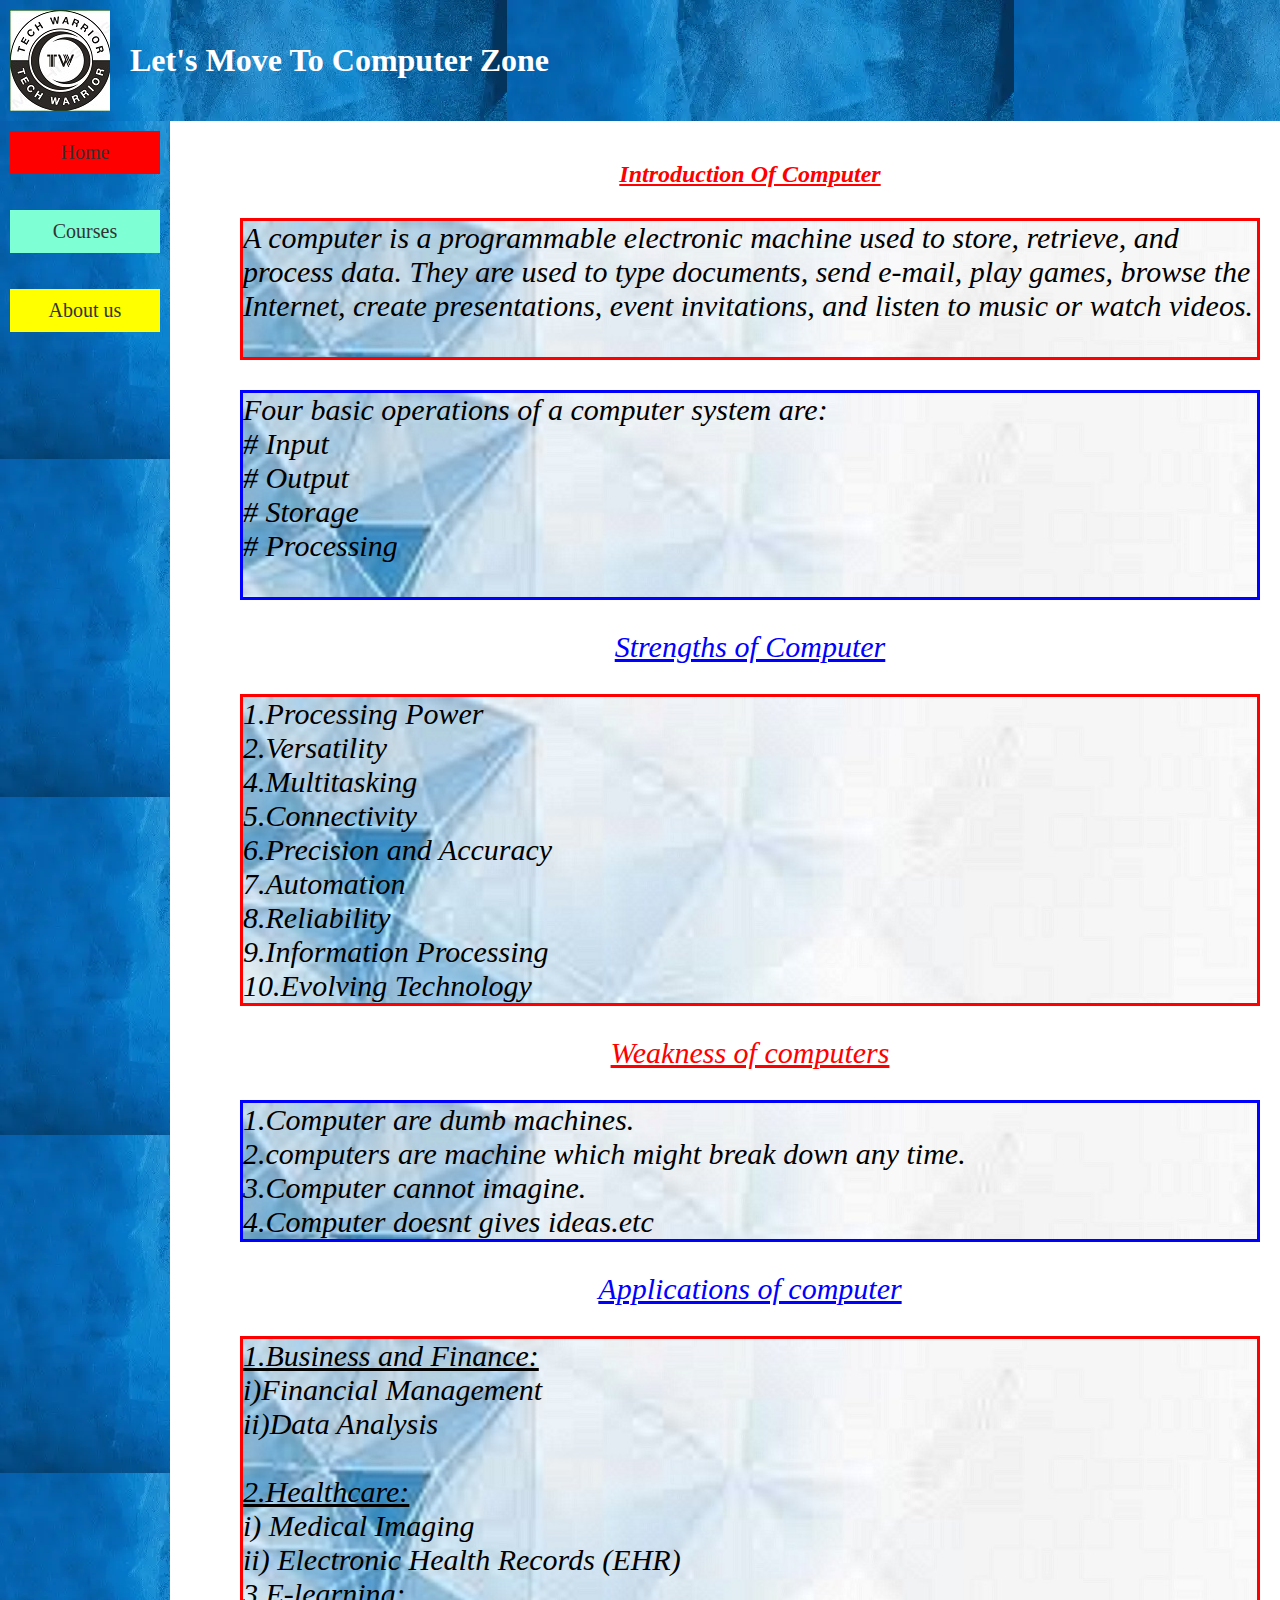
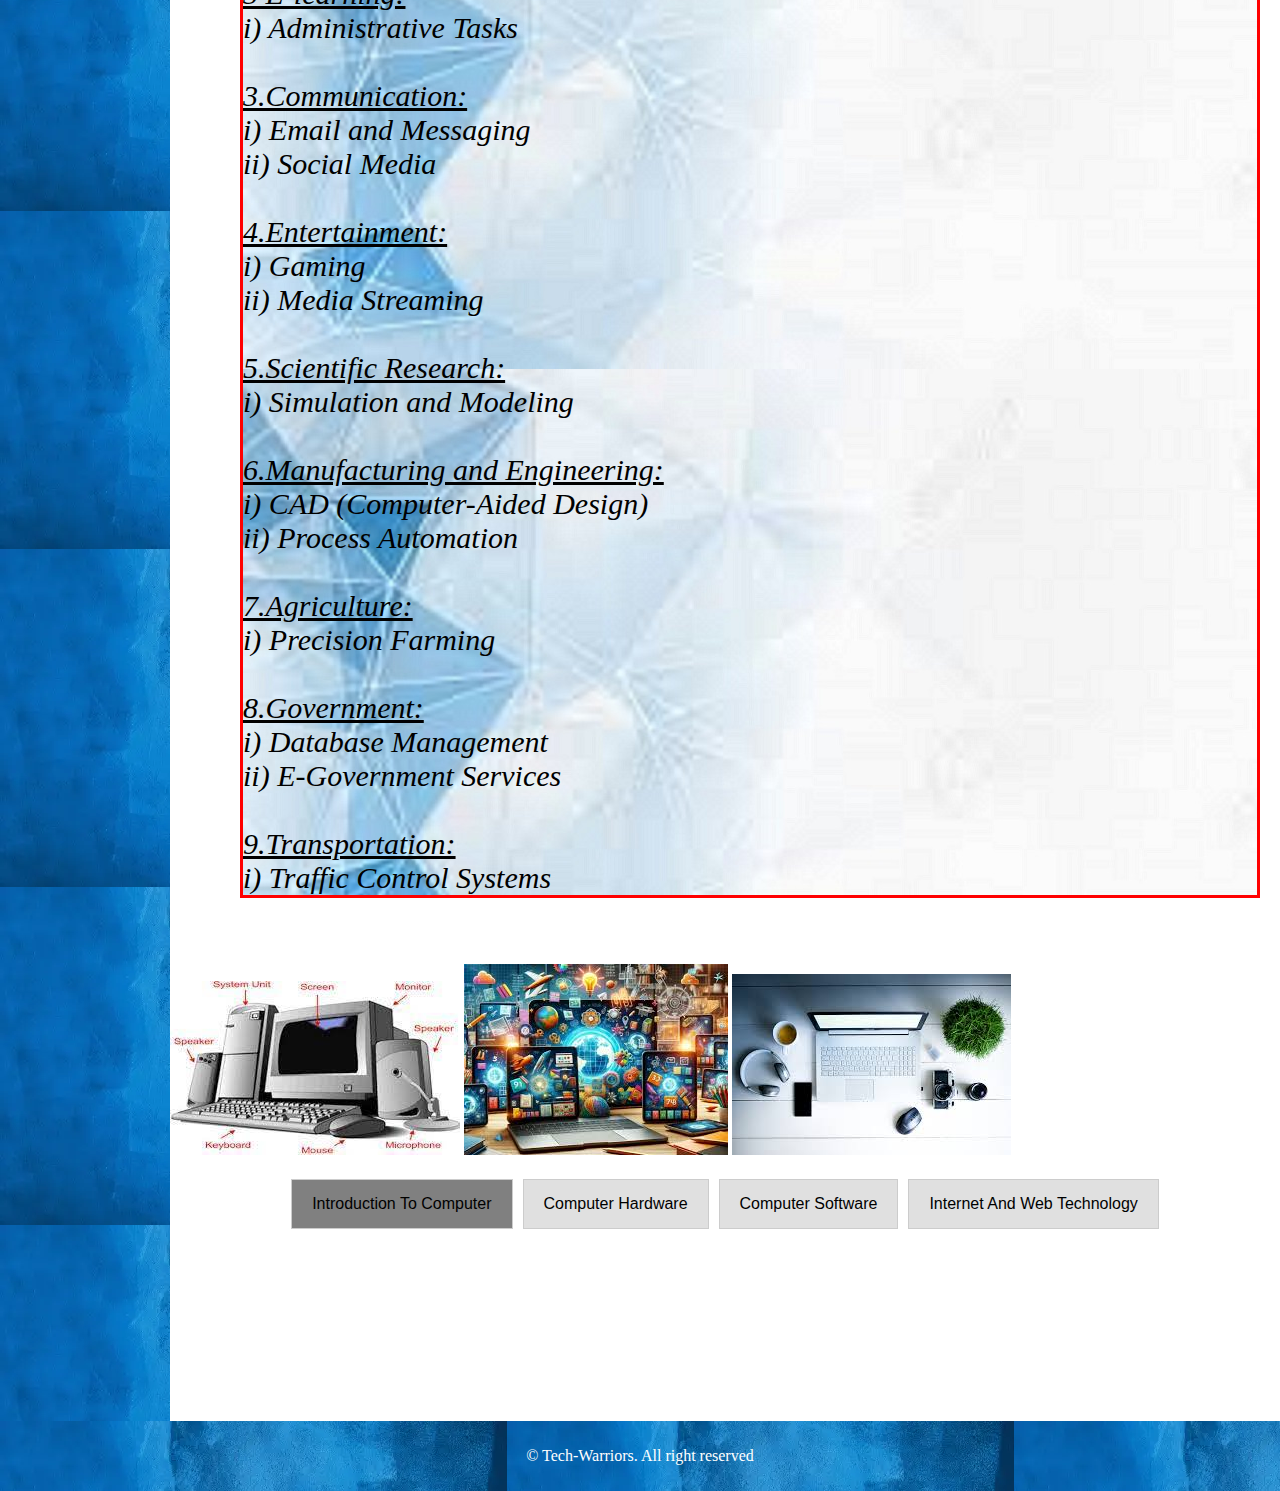
<file: IntroductionToComputer.html>
<!DOCTYPE html>
<html lang="en">
<head>

    <style>

body {
      font-family: cambria,serif;
      margin: 0;
      padding: 0;
    }

    header, nav, main, footer {
      padding: 10px;
      text-align: center;
    }

    header {
      background-color: #333;
      color: white;
      background-image: url(3.webp);
      

    }

    nav {
      background-color: #444;
    background-image: url(3.webp);
      color: white;
      width: 150px; /* Adjust the width of the navigation bar */
      float: left; /* Float the navigation bar to the left */
      height: 2880px; /* Make it full height */
    }

    nav a {
            text-decoration: dashed;
            color: #333;
            display: block;
            padding: 10px;
            position:sticky;
            top:30px;
        }

        nav a:hover {
            background-color: black;
        }
    main {
      margin-left: 220px; /* Adjust the margin to leave space for the navigation bar */
      padding: 20px;
    }

    footer {
    background-image: url(3.webp);
      color: white;
      clear: both; /* Clear the floated elements */
    }
    .container {
      display: flex;
      align-items: center;
    }

    .image {
      width: 100px; 
      margin-right: 20px; 
    }
 .project {
    display: flex;
    justify-content: center;
    margin-top: 20px;
  }
  .project button {
    padding: 15px 20px;
    margin: 0 5px;
    background-color: #e0e0e0; 
    border: 1px solid #ccc;
    cursor: pointer;
    font-size: 16px;
  }
  .project button:hover {
    background-color: #d0d0d0;
  }
  .project button.active {
    pointer-events: none;
    background-color: #808080; 
  }
   
  </style>
</head>


 <div id="header">
<header>


    <div class="container">
        <img src="team.jpg" alt="Your Image" class="image">
        <h1  style="text-align:center;"> Let's Move To Computer Zone</h1>
      </div>
        
  </header>
</div>

<div id="navigation">
<nav> <a style="font-size: 20px; background-color:red;" href="index.html">Home</a> <br><BR>
    <a style="font-size: 20px; background-color:aquamarine; "href="courses.html">Courses</a> <br><BR>
     <a style="font-size: 20px;  background-color:yellow;"href="aboutus.html">About us</a><BR> <BR>
</nav>
</nav>
</div>
<div id="main-content">
<main>
  <i><h2 style="color: red;"><u>Introduction Of Computer</u></h2>
  <p style="text-align: left;font-size: 30px;background-image: url(no.jfif);border: 3px solid red;">A computer is a programmable electronic machine used to store,
     retrieve, and process data. They are used to type documents, send e-mail, play games, browse the Internet,
     create presentations, event invitations, and listen to music or watch videos.<br><br>
     <p style="border: 3px solid blue; text-align: left;font-size: 30px;background-image: url(no.jfif);">Four basic operations of a computer system are:<br>
        # Input<br>
        # Output<br>
        # Storage<br>
        # Processing<br><br>
    </p><h style="font-size: 30px;color: blue;"><u>Strengths of Computer</u></h>
 <p style="border: 3px solid red; text-align: left;font-size: 30px;background-image: url(no.jfif);">
1.Processing Power<br>
2.Versatility <br
3.Storage Capacity<br>
4.Multitasking<br>
5.Connectivity<br>

6.Precision and Accuracy<br>
7.Automation<br>
8.Reliability<br>
9.Information Processing<br>
10.Evolving Technology<br>


</p><h style="font-size: 30px;color: red;"><u>Weakness of computers</u></h>
<p style="text-align: left;font-size: 30px;border: 3px solid blue;background-image: url(no.jfif);">

1.Computer are dumb machines. <br>
2.computers are machine which might break down any time.<br>
3.Computer cannot imagine.<br>
4.Computer doesnt gives ideas.etc<br>






</p>
  <p style="font-size: 30px;">

    <h style="text-align: center;color: blue;"><u>Applications of computer</u></h><p style="text-align: left;font-size: 30px; border: 3px
     solid red; background-image: url(no.jfif);">
   <u>1.Business and Finance:</u><br>

                            i)Financial Management<br>
                ii)Data Analysis<br><br>
                  <u>2.Healthcare:</u>  <br>
        i)
                     Medical Imaging <br>ii)
                           Electronic Health Records (EHR)<br><u> 3
                            E-learning:</u>
                <br>i)
                    Administrative Tasks<br><br>
             <u>3.Communication:</u> <br>
              i)
                 Email and Messaging <br>ii)
                   Social Media<br><br>
                  <u>4.Entertainment:</u> <br>i)

                        Gaming<br>ii)
               Media Streaming<br><br>
               <u> 5.Scientific Research:</u><br>i)

                     Simulation and Modeling <br><br>


                           <u> 6.Manufacturing and Engineering:</u> <br>i)

                                    CAD (Computer-Aided Design)<br>ii)
                         Process Automation<br><br>
                   <u>7.Agriculture:</u> <br>
                 i)
                        Precision Farming<br><br>
                     <u> 8.Government:</u><br>
               i)
                     Database Management<br>ii)
                               E-Government Services <br><br>

                            <u>9.Transportation:</u>  <br>
                       i)
                         Traffic Control Systems

</i></p>
</main>
</div>
        <p><div class="image-container">
  <img src="74.jpg" alt="Image 1">
  <img src="73.jpg" alt="Image 2">
    <img src="71.jpg" alt="Image 3">    
       
      </div>
        
</p>
<div class="project">
  <button onclick="window.location.href='IntroductionToComputer.html'"class="active">Introduction To Computer</button>
  <button onclick="window.location.href='ComputerHardware.html'">Computer Hardware</button>
  <button onclick="window.location.href='ComputerSoftware.html'">Computer Software</button>
  <button onclick="window.location.href='InternetAndWebTech.html'">Internet And Web Technology</button>
  </div>


<div id="footer">
<footer>
  <p>&copy; Tech-Warriors. All right reserved</p>
</footer>
</div>

</body>
</html>
</file>
